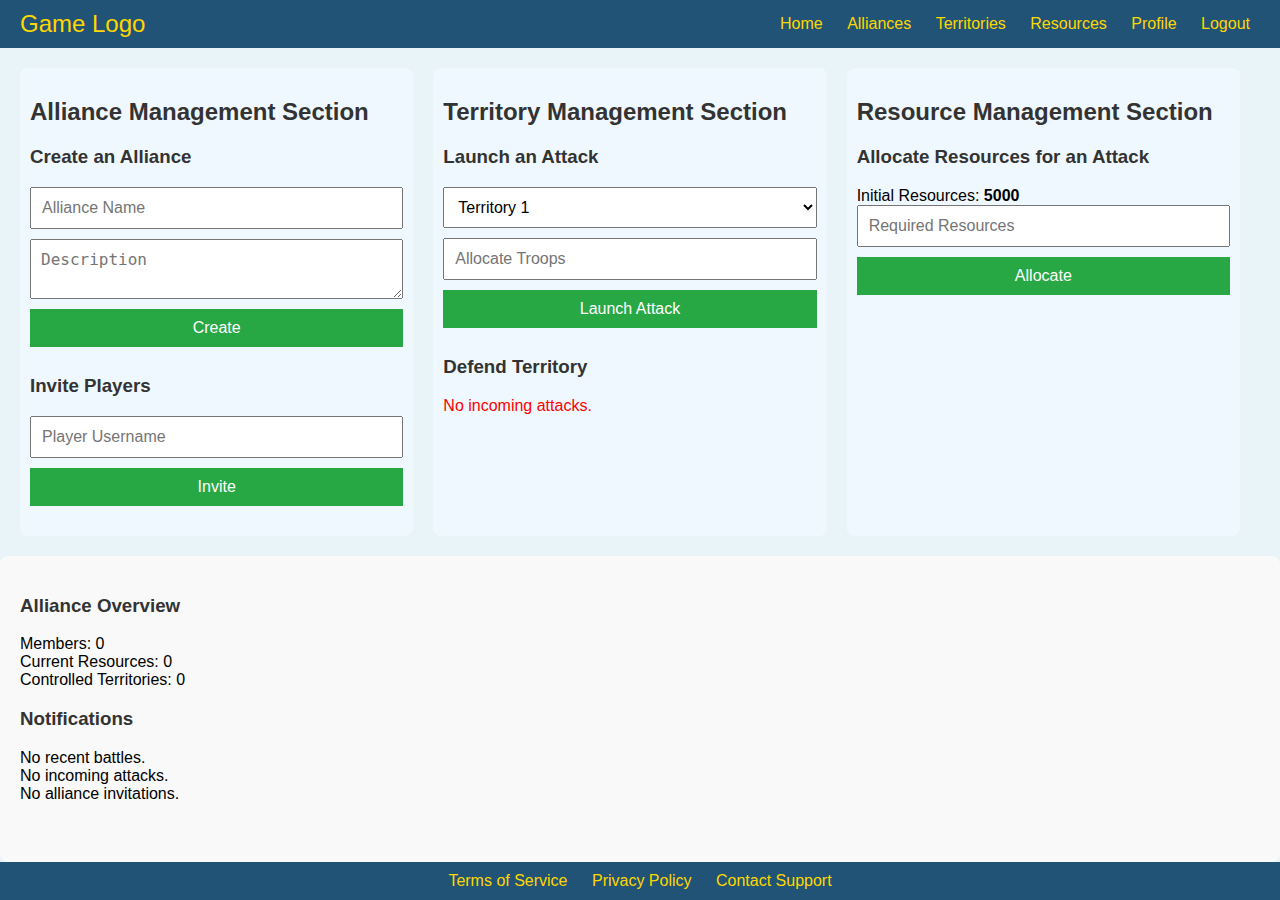
<file: static/html/index.html>
<!DOCTYPE html>
<html lang="en">
<head>
    <meta charset="UTF-8">
    <meta name="viewport" content="width=device-width, initial-scale=1.0">
    <title>Strategic Alliance Game</title>
    <link rel="stylesheet" href="style.css">
</head>
<body>
    <header>
        <div class="logo">Game Logo</div>
        <nav class="navbar">
            <a href="#">Home</a>
            <a href="#">Alliances</a>
            <a href="#">Territories</a>
            <a href="#">Resources</a>
            <a href="#">Profile</a>
            <a href="#">Logout</a>
        </nav>
    </header>
    <main>
        <section class="alliance-management">
            <h2>Alliance Management Section</h2>
            <div class="create-alliance">
                <h3>Create an Alliance</h3>
                <form id="create-alliance-form">
                    <input type="text" id="alliance-name" placeholder="Alliance Name" required>
                    <textarea id="alliance-description" placeholder="Description" required></textarea>
                    <button type="submit">Create</button>
                </form>
                <div id="create-alliance-status"></div>
            </div>
            <div class="invite-players">
                <h3>Invite Players</h3>
                <form id="invite-players-form">
                    <input type="text" id="player-username" placeholder="Player Username" required>
                    <button type="submit">Invite</button>
                </form>
                <div id="invite-players-status"></div>
            </div>
        </section>
        <section class="territory-management">
            <h2>Territory Management Section</h2>
            <div class="launch-attack">
                <h3>Launch an Attack</h3>
                <form id="launch-attack-form">
                    <select id="target-territory">
                        <option value="territory1">Territory 1</option>
                        <option value="territory2">Territory 2</option>
                    </select>
                    <input type="number" id="allocate-troops" placeholder="Allocate Troops" required>
                    <button type="submit">Launch Attack</button>
                </form>
                <div id="launch-attack-status"></div>
            </div>
            <div class="defend-territory">
                <h3>Defend Territory</h3>
                <div id="defend-notification">No incoming attacks.</div>
                <div id="battle-status"></div>
            </div>
        </section>
        <section class="resource-management">
            <h2>Resource Management Section</h2>
            <div class="allocate-resources">
                <h3>Allocate Resources for an Attack</h3>
                <form id="allocate-resources-form">
                    <div>Initial Resources: <span id="initial-resources">5000</span></div>
                    <input type="number" id="required-resources" placeholder="Required Resources" required>
                    <button type="submit">Allocate</button>
                </form>
                <div id="allocate-resources-status"></div>
            </div>
        </section>
    </main>
    <aside>
        <div class="alliance-overview">
            <h3>Alliance Overview</h3>
            <div>Members: <span id="alliance-members">0</span></div>
            <div>Current Resources: <span id="current-resources">0</span></div>
            <div>Controlled Territories: <span id="controlled-territories">0</span></div>
        </div>
        <div class="notifications">
            <h3>Notifications</h3>
            <div id="recent-battles">No recent battles.</div>
            <div id="incoming-attacks">No incoming attacks.</div>
            <div id="alliance-invitations">No alliance invitations.</div>
        </div>
    </aside>
    <footer>
        <a href="#">Terms of Service</a>
        <a href="#">Privacy Policy</a>
        <a href="#">Contact Support</a>
    </footer>
    <script src="script.js"></script>
</body>
</html>
</file>
<file: static/html/style.css>
body {
    font-family: Arial, sans-serif;
    margin: 0;
    padding: 0;
    display: flex;
    flex-direction: column;
    height: 100vh;
    background-color: #e8f4f8; /* Light blue background for the body */
}

header {
    display: flex;
    justify-content: space-between;
    align-items: center;
    background-color: #205375; /* Darker blue for header */
    color: #FFD700; /* Gold text color */
    padding: 10px 20px;
}

.logo {
    font-size: 24px;
}

.navbar a {
    color: #FFD700; /* Gold text color */
    text-decoration: none;
    margin: 0 10px;
}

main {
    display: flex;
    flex: 1;
    padding: 20px;
}

section {
    flex: 2;
    margin-right: 20px;
    background-color: #f0f8ff; /* Very light blue for sections */
    padding: 10px;
    border-radius: 8px; /* Rounded corners for sections */
}

aside {
    flex: 1;
    background-color: #f9f9f9; /* Very light gray for the sidebar */
    padding: 20px;
    border-radius: 8px; /* Rounded corners for the sidebar */
}

footer {
    background-color: #205375; /* Darker blue for footer */
    color: #FFD700; /* Gold text color */
    text-align: center;
    padding: 10px 0;
}

footer a {
    color: #FFD700; /* Gold text color */
    text-decoration: none;
    margin: 0 10px;
}

h2, h3 {
    color: #333;
}

form {
    display: flex;
    flex-direction: column;
}

form input, form textarea, form select, form button {
    margin-bottom: 10px;
    padding: 10px;
    font-size: 16px;
}

form button {
    background-color: #28a745; /* Green color for buttons */
    color: white;
    border: none;
    cursor: pointer;
}

form button:hover {
    background-color: #218838; /* Darker green for button hover */
}

#initial-resources {
    font-weight: bold;
}

#allocate-resources-status, #create-alliance-status, #invite-players-status, #launch-attack-status, #battle-status {
    margin-top: 10px;
    color: green;
}

#defend-notification {
    color: red;
}
</file>
